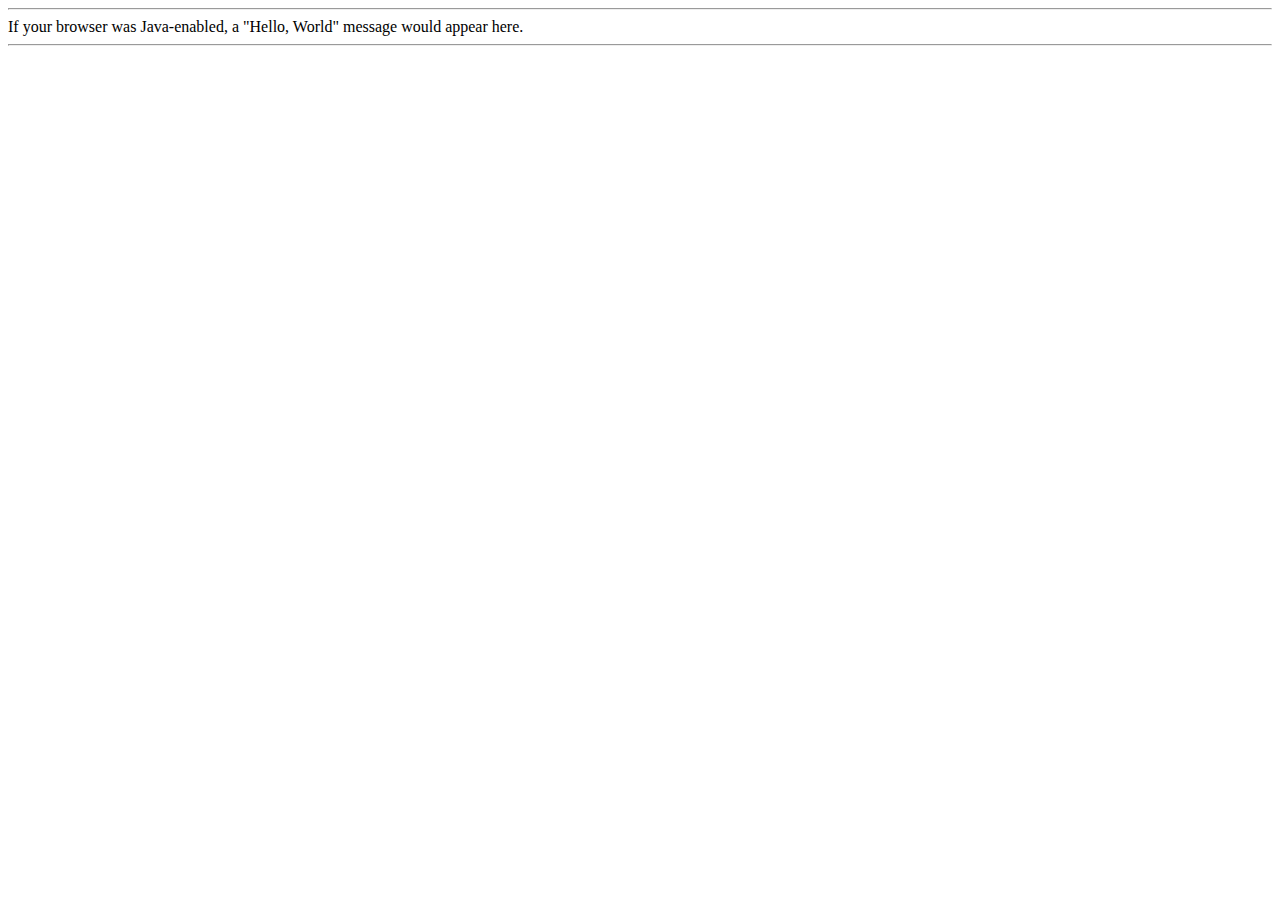
<file: html.html>
<html>
<title>The Hello, World Applet</title>
<hr>
<applet code="main.class" width="320" height="120">
If your browser was Java-enabled, a "Hello, World"
message would appear here.
</applet>
<hr>
</html>
</file>
